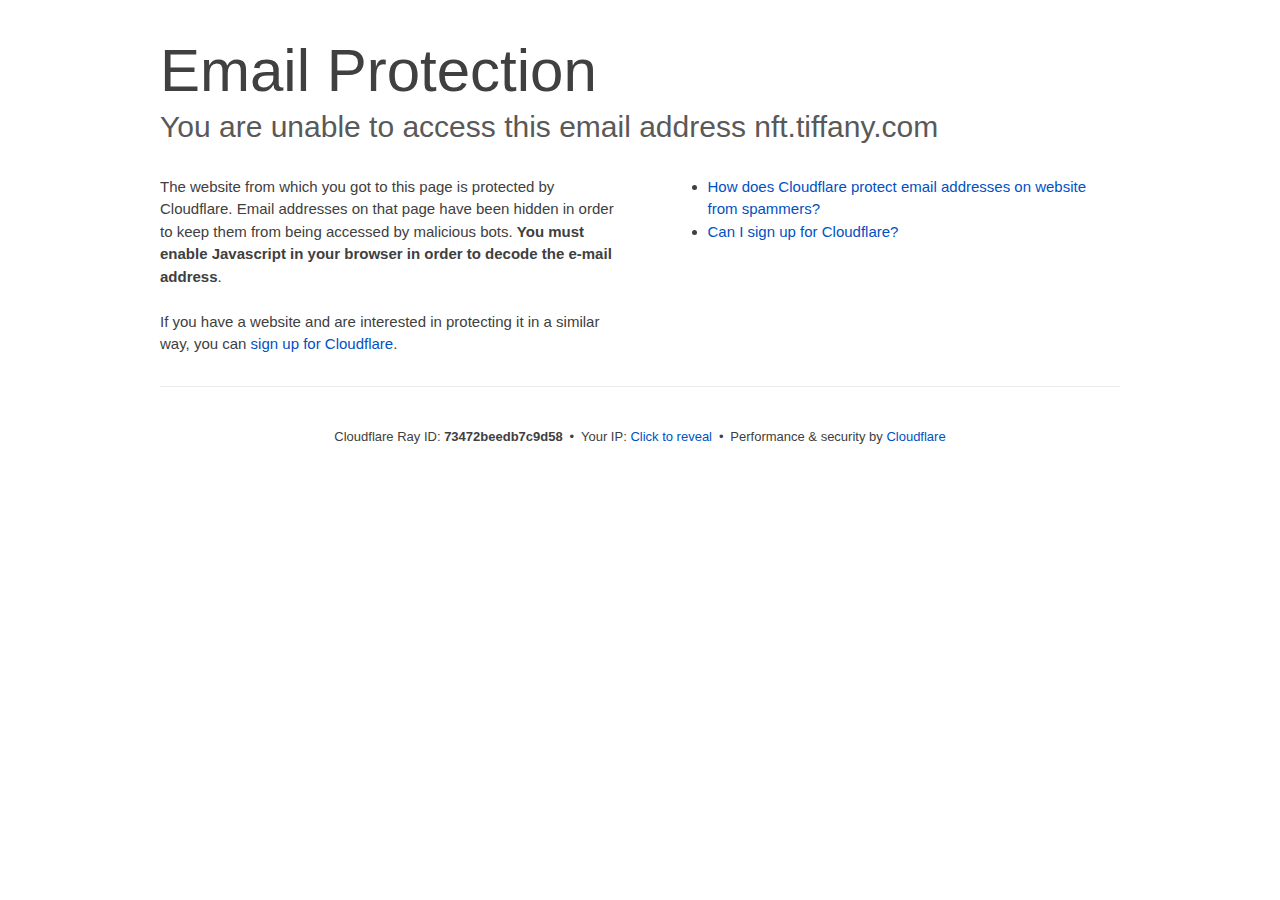
<file: cdn-cgi/l/email-protection.html>
﻿<!DOCTYPE html>
<!--[if lt IE 7]> <html class="no-js ie6 oldie" lang="en-US"> <![endif]-->
<!--[if IE 7]>    <html class="no-js ie7 oldie" lang="en-US"> <![endif]-->
<!--[if IE 8]>    <html class="no-js ie8 oldie" lang="en-US"> <![endif]-->
<!--[if gt IE 8]><!--> <html class="no-js" lang="en-US"> <!--<![endif]-->
<head>
<title>Email Protection | Cloudflare</title>
<meta charset="UTF-8">
<meta http-equiv="Content-Type" content="text/html; charset=UTF-8">
<meta http-equiv="X-UA-Compatible" content="IE=Edge">
<meta name="robots" content="noindex, nofollow">
<meta name="viewport" content="width=device-width,initial-scale=1">
<link rel="stylesheet" id="cf_styles-css" href="../styles/cf.errors.css">
<!--[if lt IE 9]><link rel="stylesheet" id='cf_styles-ie-css' href="/cdn-cgi/styles/cf.errors.ie.css" /><![endif]-->
<style>body{margin:0;padding:0}</style>


<!--[if gte IE 10]><!-->
<script>
  if (!navigator.cookieEnabled) {
    window.addEventListener('DOMContentLoaded', function () {
      var cookieEl = document.getElementById('cookie-alert');
      cookieEl.style.display = 'block';
    })
  }
</script>
<!--<![endif]-->


</head>
<body>
  <div id="cf-wrapper">
    <div class="cf-alert cf-alert-error cf-cookie-error" id="cookie-alert" data-translate="enable_cookies">Please enable cookies.</div>
    <div id="cf-error-details" class="cf-error-details-wrapper">
      <div class="cf-wrapper cf-header cf-error-overview">
        <h1 data-translate="block_headline">Email Protection</h1>
        <h2 class="cf-subheadline"><span data-translate="unable_to_access">You are unable to access this email address</span> nft.tiffany.com</h2>
      </div><!-- /.header -->

      <div class="cf-section cf-wrapper">
        <div class="cf-columns two">
          <div class="cf-column">
            <p>The website from which you got to this page is protected by Cloudflare. Email addresses on that page have been hidden in order to keep them from being accessed by malicious bots. <strong>You must enable Javascript in your browser in order to decode the e-mail address</strong>.</p>
            <p>If you have a website and are interested in protecting it in a similar way, you can <a rel="noopener noreferrer" href="https://www.cloudflare.com/sign-up?utm_source=email_protection">sign up for Cloudflare</a>.</p>
          </div>

          <div class="cf-column">
            <div class="grid_4">
              <div class="rail">
                  <div class="panel">
                      <ul class="nobullets">
                        <li><a rel="noopener noreferrer" class="modal-link-faq" href="https://support.cloudflare.com/hc/en-us/articles/200170016-What-is-Email-Address-Obfuscation-">How does Cloudflare protect email addresses on website from spammers?</a></li>
                        <li><a rel="noopener noreferrer" class="modal-link-faq" href="https://support.cloudflare.com/hc/en-us/categories/200275218-Getting-Started">Can I sign up for Cloudflare?</a></li>
                    </ul>
                </div>
              </div>
            </div>
          </div>
        </div>
      </div><!-- /.section -->

      <div class="cf-error-footer cf-wrapper w-240 lg:w-full py-10 sm:py-4 sm:px-8 mx-auto text-center sm:text-left border-solid border-0 border-t border-gray-300">
  <p class="text-13">
    <span class="cf-footer-item sm:block sm:mb-1">Cloudflare Ray ID: <strong class="font-semibold">73472beedb7c9d58</strong></span>
    <span class="cf-footer-separator sm:hidden">&bull;</span>
    <span id="cf-footer-item-ip" class="cf-footer-item hidden sm:block sm:mb-1">
      Your IP:
      <button type="button" id="cf-footer-ip-reveal" class="cf-footer-ip-reveal-btn">Click to reveal</button>
      <span class="hidden" id="cf-footer-ip">178.47.9.28</span>
      <span class="cf-footer-separator sm:hidden">&bull;</span>
    </span>
    <span class="cf-footer-item sm:block sm:mb-1"><span>Performance &amp; security by</span> <a rel="noopener noreferrer" href="../../5xx-error-landing/index.htm" id="brand_link" target="_blank">Cloudflare</a></span>
    
  </p>
  <script>(function(){function d(){var b=a.getElementById("cf-footer-item-ip"),c=a.getElementById("cf-footer-ip-reveal");b&&"classList"in b&&(b.classList.remove("hidden"),c.addEventListener("click",function(){c.classList.add("hidden");a.getElementById("cf-footer-ip").classList.remove("hidden")}))}var a=document;document.addEventListener&&a.addEventListener("DOMContentLoaded",d)})();</script>
</div><!-- /.error-footer -->


    </div><!-- /#cf-error-details -->
  </div><!-- /#cf-wrapper -->

  <script>
  window._cf_translation = {};
  
  
</script>

</body>
</html>
</file>
<file: cdn-cgi/styles/cf.errors.css>
#cf-wrapper a,#cf-wrapper abbr,#cf-wrapper article,#cf-wrapper aside,#cf-wrapper b,#cf-wrapper big,#cf-wrapper blockquote,#cf-wrapper body,#cf-wrapper canvas,#cf-wrapper caption,#cf-wrapper center,#cf-wrapper cite,#cf-wrapper code,#cf-wrapper dd,#cf-wrapper del,#cf-wrapper details,#cf-wrapper dfn,#cf-wrapper div,#cf-wrapper dl,#cf-wrapper dt,#cf-wrapper em,#cf-wrapper embed,#cf-wrapper fieldset,#cf-wrapper figcaption,#cf-wrapper figure,#cf-wrapper footer,#cf-wrapper form,#cf-wrapper h1,#cf-wrapper h2,#cf-wrapper h3,#cf-wrapper h4,#cf-wrapper h5,#cf-wrapper h6,#cf-wrapper header,#cf-wrapper hgroup,#cf-wrapper html,#cf-wrapper i,#cf-wrapper iframe,#cf-wrapper img,#cf-wrapper label,#cf-wrapper legend,#cf-wrapper li,#cf-wrapper mark,#cf-wrapper menu,#cf-wrapper nav,#cf-wrapper object,#cf-wrapper ol,#cf-wrapper output,#cf-wrapper p,#cf-wrapper pre,#cf-wrapper s,#cf-wrapper samp,#cf-wrapper section,#cf-wrapper small,#cf-wrapper span,#cf-wrapper strike,#cf-wrapper strong,#cf-wrapper sub,#cf-wrapper summary,#cf-wrapper sup,#cf-wrapper table,#cf-wrapper tbody,#cf-wrapper td,#cf-wrapper tfoot,#cf-wrapper th,#cf-wrapper thead,#cf-wrapper tr,#cf-wrapper tt,#cf-wrapper u,#cf-wrapper ul{margin:0;padding:0;border:0;font:inherit;font-size:100%;text-decoration:none;vertical-align:baseline}#cf-wrapper a img{border:none}#cf-wrapper article,#cf-wrapper aside,#cf-wrapper details,#cf-wrapper figcaption,#cf-wrapper figure,#cf-wrapper footer,#cf-wrapper header,#cf-wrapper hgroup,#cf-wrapper menu,#cf-wrapper nav,#cf-wrapper section,#cf-wrapper summary{display:block}#cf-wrapper .cf-columns:after,#cf-wrapper .cf-columns:before,#cf-wrapper .cf-section:after,#cf-wrapper .cf-section:before,#cf-wrapper .cf-wrapper:after,#cf-wrapper .cf-wrapper:before,#cf-wrapper .clearfix:after,#cf-wrapper .clearfix:before,#cf-wrapper section:after,#cf-wrapper section:before{content:" ";display:table}#cf-wrapper .cf-columns:after,#cf-wrapper .cf-section:after,#cf-wrapper .cf-wrapper:after,#cf-wrapper .clearfix:after,#cf-wrapper section:after{clear:both}#cf-wrapper{display:block;margin:0;padding:0;position:relative;text-align:left;width:100%;z-index:999999999;color:#404040!important;font-family:-apple-system,BlinkMacSystemFont,Segoe UI,Roboto,Oxygen,Ubuntu,Helvetica Neue,Arial,sans-serif!important;font-size:15px!important;line-height:1.5!important;text-decoration:none!important;letter-spacing:normal;-webkit-tap-highlight-color:rgba(246,139,31,.3);-webkit-font-smoothing:antialiased}#cf-wrapper .cf-section,#cf-wrapper section{background:0 0;display:block;margin-bottom:2em;margin-top:2em}#cf-wrapper .cf-wrapper{margin-left:auto;margin-right:auto;width:90%}#cf-wrapper .cf-columns{display:block;list-style:none;padding:0;width:100%}#cf-wrapper .cf-columns img,#cf-wrapper .cf-columns input,#cf-wrapper .cf-columns object,#cf-wrapper .cf-columns select,#cf-wrapper .cf-columns textarea{max-width:100%}#cf-wrapper .cf-columns>.cf-column{float:left;padding-bottom:45px;width:100%;box-sizing:border-box}@media screen and (min-width:49.2em){#cf-wrapper .cf-columns.cols-2>.cf-column:nth-child(n+3),#cf-wrapper .cf-columns.cols-3>.cf-column:nth-child(n+4),#cf-wrapper .cf-columns.cols-4>.cf-column:nth-child(n+3),#cf-wrapper .cf-columns.four>.cf-column:nth-child(n+3),#cf-wrapper .cf-columns.three>.cf-column:nth-child(n+4),#cf-wrapper .cf-columns.two>.cf-column:nth-child(n+3){padding-top:67.5px}#cf-wrapper .cf-columns>.cf-column{padding-bottom:0}#cf-wrapper .cf-columns.cols-2>.cf-column,#cf-wrapper .cf-columns.cols-4>.cf-column,#cf-wrapper .cf-columns.four>.cf-column,#cf-wrapper .cf-columns.two>.cf-column{padding-left:0;padding-right:22.5px;width:50%}#cf-wrapper .cf-columns.cols-2>.cf-column:nth-child(2n),#cf-wrapper .cf-columns.cols-4>.cf-column:nth-child(2n),#cf-wrapper .cf-columns.four>.cf-column:nth-child(2n),#cf-wrapper .cf-columns.two>.cf-column:nth-child(2n){padding-left:22.5px;padding-right:0}#cf-wrapper .cf-columns.cols-2>.cf-column:nth-child(odd),#cf-wrapper .cf-columns.cols-4>.cf-column:nth-child(odd),#cf-wrapper .cf-columns.four>.cf-column:nth-child(odd),#cf-wrapper .cf-columns.two>.cf-column:nth-child(odd){clear:left}#cf-wrapper .cf-columns.cols-3>.cf-column,#cf-wrapper .cf-columns.three>.cf-column{padding-left:30px;width:33.3333333333333%}#cf-wrapper .cf-columns.cols-3>.cf-column:first-child,#cf-wrapper .cf-columns.cols-3>.cf-column:nth-child(3n+1),#cf-wrapper .cf-columns.three>.cf-column:first-child,#cf-wrapper .cf-columns.three>.cf-column:nth-child(3n+1){clear:left;padding-left:0;padding-right:30px}#cf-wrapper .cf-columns.cols-3>.cf-column:nth-child(3n+2),#cf-wrapper .cf-columns.three>.cf-column:nth-child(3n+2){padding-left:15px;padding-right:15px}#cf-wrapper .cf-columns.cols-3>.cf-column:nth-child(-n+3),#cf-wrapper .cf-columns.three>.cf-column:nth-child(-n+3){padding-top:0}}@media screen and (min-width:66em){#cf-wrapper .cf-columns>.cf-column{padding-bottom:0}#cf-wrapper .cf-columns.cols-4>.cf-column,#cf-wrapper .cf-columns.four>.cf-column{padding-left:33.75px;width:25%}#cf-wrapper .cf-columns.cols-4>.cf-column:nth-child(odd),#cf-wrapper .cf-columns.four>.cf-column:nth-child(odd){clear:none}#cf-wrapper .cf-columns.cols-4>.cf-column:first-child,#cf-wrapper .cf-columns.cols-4>.cf-column:nth-child(4n+1),#cf-wrapper .cf-columns.four>.cf-column:first-child,#cf-wrapper .cf-columns.four>.cf-column:nth-child(4n+1){clear:left;padding-left:0;padding-right:33.75px}#cf-wrapper .cf-columns.cols-4>.cf-column:nth-child(4n+2),#cf-wrapper .cf-columns.four>.cf-column:nth-child(4n+2){padding-left:11.25px;padding-right:22.5px}#cf-wrapper .cf-columns.cols-4>.cf-column:nth-child(4n+3),#cf-wrapper .cf-columns.four>.cf-column:nth-child(4n+3){padding-left:22.5px;padding-right:11.25px}#cf-wrapper .cf-columns.cols-4>.cf-column:nth-child(n+5),#cf-wrapper .cf-columns.four>.cf-column:nth-child(n+5){padding-top:67.5px}#cf-wrapper .cf-columns.cols-4>.cf-column:nth-child(-n+4),#cf-wrapper .cf-columns.four>.cf-column:nth-child(-n+4){padding-top:0}}#cf-wrapper a{background:0 0;border:0;color:#0051c3;outline:0;text-decoration:none;-webkit-transition:all .15s ease;transition:all .15s ease}#cf-wrapper a:hover{background:0 0;border:0;color:#f68b1f}#cf-wrapper a:focus{background:0 0;border:0;color:#62a1d8;outline:0}#cf-wrapper a:active{background:0 0;border:0;color:#c16508;outline:0}#cf-wrapper h1,#cf-wrapper h2,#cf-wrapper h3,#cf-wrapper h4,#cf-wrapper h5,#cf-wrapper h6,#cf-wrapper p{color:#404040;margin:0;padding:0}#cf-wrapper h1,#cf-wrapper h2,#cf-wrapper h3{font-weight:400}#cf-wrapper h4,#cf-wrapper h5,#cf-wrapper h6,#cf-wrapper strong{font-weight:600}#cf-wrapper h1{font-size:36px;line-height:1.2}#cf-wrapper h2{font-size:30px;line-height:1.3}#cf-wrapper h3{font-size:25px;line-height:1.3}#cf-wrapper h4{font-size:20px;line-height:1.3}#cf-wrapper h5{font-size:15px}#cf-wrapper h6{font-size:13px}#cf-wrapper ol,#cf-wrapper ul{list-style:none;margin-left:3em}#cf-wrapper ul{list-style-type:disc}#cf-wrapper ol{list-style-type:decimal}#cf-wrapper em{font-style:italic}#cf-wrapper .cf-subheadline{color:#595959;font-weight:300}#cf-wrapper .cf-text-error{color:#bd2426}#cf-wrapper .cf-text-success{color:#9bca3e}#cf-wrapper ol+h2,#cf-wrapper ol+h3,#cf-wrapper ol+h4,#cf-wrapper ol+h5,#cf-wrapper ol+h6,#cf-wrapper ol+p,#cf-wrapper p+dl,#cf-wrapper p+ol,#cf-wrapper p+p,#cf-wrapper p+table,#cf-wrapper p+ul,#cf-wrapper ul+h2,#cf-wrapper ul+h3,#cf-wrapper ul+h4,#cf-wrapper ul+h5,#cf-wrapper ul+h6,#cf-wrapper ul+p{margin-top:1.5em}#cf-wrapper h1+p,#cf-wrapper p+h1,#cf-wrapper p+h2,#cf-wrapper p+h3,#cf-wrapper p+h4,#cf-wrapper p+h5,#cf-wrapper p+h6{margin-top:1.25em}#cf-wrapper h1+h2,#cf-wrapper h1+h3,#cf-wrapper h2+h3,#cf-wrapper h3+h4,#cf-wrapper h4+h5{margin-top:.25em}#cf-wrapper h2+p{margin-top:1em}#cf-wrapper h1+h4,#cf-wrapper h1+h5,#cf-wrapper h1+h6,#cf-wrapper h2+h4,#cf-wrapper h2+h5,#cf-wrapper h2+h6,#cf-wrapper h3+h5,#cf-wrapper h3+h6,#cf-wrapper h3+p,#cf-wrapper h4+p,#cf-wrapper h5+ol,#cf-wrapper h5+p,#cf-wrapper h5+ul{margin-top:.5em}#cf-wrapper .cf-btn{background-color:transparent;border:1px solid #999;color:#404040;font-size:14px;font-weight:400;line-height:1.2;margin:0;padding:.6em 1.33333em .53333em;-webkit-user-select:none;-moz-user-select:none;-ms-user-select:none;user-select:none;display:-moz-inline-stack;display:inline-block;vertical-align:middle;zoom:1;border-radius:2px;box-sizing:border-box;-webkit-transition:all .2s ease;transition:all .2s ease}#cf-wrapper .cf-btn:hover{background-color:#bfbfbf;border:1px solid #737373;color:#fff}#cf-wrapper .cf-btn:focus{color:inherit;outline:0;box-shadow:inset 0 0 4px rgba(0,0,0,.3)}#cf-wrapper .cf-btn.active,#cf-wrapper .cf-btn:active{background-color:#bfbfbf;border:1px solid #404040;color:#272727}#cf-wrapper .cf-btn::-moz-focus-inner{padding:0;border:0}#cf-wrapper .cf-btn .cf-caret{border-top-color:currentColor;margin-left:.25em;margin-top:.18333em}#cf-wrapper .cf-btn-primary{background-color:#2f7bbf;border:1px solid transparent;color:#fff}#cf-wrapper .cf-btn-primary:hover{background-color:#62a1d8;border:1px solid #2f7bbf;color:#fff}#cf-wrapper .cf-btn-primary.active,#cf-wrapper .cf-btn-primary:active,#cf-wrapper .cf-btn-primary:focus{background-color:#62a1d8;border:1px solid #163959;color:#fff}#cf-wrapper .cf-btn-danger,#cf-wrapper .cf-btn-error,#cf-wrapper .cf-btn-important{background-color:#bd2426;border-color:transparent;color:#fff}#cf-wrapper .cf-btn-danger:hover,#cf-wrapper .cf-btn-error:hover,#cf-wrapper .cf-btn-important:hover{background-color:#de5052;border-color:#bd2426;color:#fff}#cf-wrapper .cf-btn-danger.active,#cf-wrapper .cf-btn-danger:active,#cf-wrapper .cf-btn-danger:focus,#cf-wrapper .cf-btn-error.active,#cf-wrapper .cf-btn-error:active,#cf-wrapper .cf-btn-error:focus,#cf-wrapper .cf-btn-important.active,#cf-wrapper .cf-btn-important:active,#cf-wrapper .cf-btn-important:focus{background-color:#de5052;border-color:#521010;color:#fff}#cf-wrapper .cf-btn-accept,#cf-wrapper .cf-btn-success{background-color:#9bca3e;border:1px solid transparent;color:#fff}#cf-wrapper .cf-btn-accept:hover,#cf-wrapper .cf-btn-success:hover{background-color:#bada7a;border:1px solid #9bca3e;color:#fff}#cf-wrapper .active.cf-btn-accept,#cf-wrapper .cf-btn-accept:active,#cf-wrapper .cf-btn-accept:focus,#cf-wrapper .cf-btn-success.active,#cf-wrapper .cf-btn-success:active,#cf-wrapper .cf-btn-success:focus{background-color:#bada7a;border:1px solid #516b1d;color:#fff}#cf-wrapper .cf-btn-accept{color:transparent;font-size:0;height:36.38px;overflow:hidden;position:relative;text-indent:0;width:36.38px;white-space:nowrap}#cf-wrapper input,#cf-wrapper select,#cf-wrapper textarea{background:#fff!important;border:1px solid #999!important;color:#404040!important;font-size:.86667em!important;line-height:1.24!important;margin:0 0 1em!important;max-width:100%!important;outline:0!important;padding:.45em .75em!important;vertical-align:middle!important;display:-moz-inline-stack;display:inline-block;zoom:1;box-sizing:border-box;-webkit-transition:all .2s ease;transition:all .2s ease;border-radius:2px}#cf-wrapper input:hover,#cf-wrapper select:hover,#cf-wrapper textarea:hover{border-color:gray}#cf-wrapper input:focus,#cf-wrapper select:focus,#cf-wrapper textarea:focus{border-color:#2f7bbf;outline:0;box-shadow:0 0 8px rgba(47,123,191,.5)}#cf-wrapper fieldset{width:100%}#cf-wrapper label{display:block;font-size:13px;margin-bottom:.38333em}#cf-wrapper .cf-form-stacked .select2-container,#cf-wrapper .cf-form-stacked input,#cf-wrapper .cf-form-stacked select,#cf-wrapper .cf-form-stacked textarea{display:block;width:100%}#cf-wrapper .cf-form-stacked input[type=button],#cf-wrapper .cf-form-stacked input[type=checkbox],#cf-wrapper .cf-form-stacked input[type=submit]{display:-moz-inline-stack;display:inline-block;vertical-align:middle;zoom:1;width:auto}#cf-wrapper .cf-form-actions{text-align:right}#cf-wrapper .cf-alert{background-color:#f9b169;border:1px solid #904b06;color:#404040;font-size:13px;padding:7.5px 15px;position:relative;vertical-align:middle;border-radius:2px}#cf-wrapper .cf-alert:empty{display:none}#cf-wrapper .cf-alert .cf-close{border:1px solid transparent;color:inherit;font-size:18.75px;line-height:1;padding:0;position:relative;right:-18.75px;top:0}#cf-wrapper .cf-alert .cf-close:hover{background-color:transparent;border-color:currentColor;color:inherit}#cf-wrapper .cf-alert-danger,#cf-wrapper .cf-alert-error{background-color:#de5052;border-color:#521010;color:#fff}#cf-wrapper .cf-alert-success{background-color:#bada7a;border-color:#516b1d;color:#516b1d}#cf-wrapper .cf-alert-warning{background-color:#f9b169;border-color:#904b06;color:#404040}#cf-wrapper .cf-alert-info{background-color:#62a1d8;border-color:#163959;color:#163959}#cf-wrapper .cf-alert-nonessential{background-color:#ebebeb;border-color:#999;color:#404040}#cf-wrapper .cf-icon-exclamation-sign{background:url(../images/icon-exclamation.png) 50% no-repeat;height:54px;width:54px;display:-moz-inline-stack;display:inline-block;vertical-align:middle;zoom:1}#cf-wrapper h1 .cf-icon-exclamation-sign{margin-top:-10px}#cf-wrapper #cf-error-banner{background-color:#fff;border-bottom:3px solid #f68b1f;padding:15px 15px 20px;position:relative;z-index:999999999;box-shadow:0 2px 8px rgba(0,0,0,.2)}#cf-wrapper #cf-error-banner h4,#cf-wrapper #cf-error-banner p{display:-moz-inline-stack;display:inline-block;vertical-align:bottom;zoom:1}#cf-wrapper #cf-error-banner h4{color:#2f7bbf;font-weight:400;font-size:20px;line-height:1;vertical-align:baseline}#cf-wrapper #cf-error-banner .cf-error-actions{margin-bottom:10px;text-align:center;width:100%}#cf-wrapper #cf-error-banner .cf-error-actions a{display:-moz-inline-stack;display:inline-block;vertical-align:middle;zoom:1}#cf-wrapper #cf-error-banner .cf-error-actions a+a{margin-left:10px}#cf-wrapper #cf-error-banner .cf-error-actions .cf-btn-accept,#cf-wrapper #cf-error-banner .cf-error-actions .cf-btn-success{color:#fff}#cf-wrapper #cf-error-banner .error-header-desc{text-align:left}#cf-wrapper #cf-error-banner .cf-close{color:#999;cursor:pointer;display:inline-block;font-size:34.5px;float:none;font-weight:700;height:22.5px;line-height:.6;overflow:hidden;position:absolute;right:20px;top:25px;text-indent:200%;width:22.5px}#cf-wrapper #cf-error-banner .cf-close:hover{color:gray}#cf-wrapper #cf-error-banner .cf-close:before{content:"\00D7";left:0;height:100%;position:absolute;text-align:center;text-indent:0;top:0;width:100%}#cf-inline-error-wrapper{box-shadow:0 2px 10px rgba(0,0,0,.5)}#cf-wrapper #cf-error-details{background:#fff}#cf-wrapper #cf-error-details .cf-error-overview{padding:25px 0 0}#cf-wrapper #cf-error-details .cf-error-overview h1,#cf-wrapper #cf-error-details .cf-error-overview h2{font-weight:300}#cf-wrapper #cf-error-details .cf-error-overview h2{margin-top:0}#cf-wrapper #cf-error-details .cf-highlight{background:#ebebeb;overflow-x:hidden;padding:30px 0;background-image:-webkit-gradient(linear,left top, left bottom,from(#dedede),color-stop(3%, #ebebeb),color-stop(97%, #ebebeb),to(#dedede));background-image:linear-gradient(top,#dedede,#ebebeb 3%,#ebebeb 97%,#dedede)}#cf-wrapper #cf-error-details .cf-highlight h3{color:#999;font-weight:300}#cf-wrapper #cf-error-details .cf-highlight .cf-column:last-child{padding-bottom:0}#cf-wrapper #cf-error-details .cf-highlight .cf-highlight-inverse{background-color:#fff;padding:15px;border-radius:2px}#cf-wrapper #cf-error-details .cf-status-display h3{margin-top:.5em}#cf-wrapper #cf-error-details .cf-status-label{color:#9bca3e;font-size:1.46667em}#cf-wrapper #cf-error-details .cf-status-label,#cf-wrapper #cf-error-details .cf-status-name{display:inline}#cf-wrapper #cf-error-details .cf-status-item{display:block;position:relative;text-align:left}#cf-wrapper #cf-error-details .cf-status-item,#cf-wrapper #cf-error-details .cf-status-item.cf-column{padding-bottom:1.5em}#cf-wrapper #cf-error-details .cf-status-item.cf-error-source{display:block;text-align:center}#cf-wrapper #cf-error-details .cf-status-item.cf-error-source:after{bottom:-60px;content:"";display:none;border-bottom:18px solid #fff;border-left:20px solid transparent;border-right:20px solid transparent;height:0;left:50%;margin-left:-9px;position:absolute;right:50%;width:0}#cf-wrapper #cf-error-details .cf-status-item+.cf-status-item{border-top:1px solid #dedede;padding-top:1.5em}#cf-wrapper #cf-error-details .cf-status-item+.cf-status-item:before{background:url(../images/cf-icon-horizontal-arrow.png) no-repeat;content:"";display:block;left:0;position:absolute;top:25.67px}#cf-wrapper #cf-error-details .cf-error-source .cf-icon-error-container{height:85px;margin-bottom:2.5em}#cf-wrapper #cf-error-details .cf-error-source .cf-status-label{color:#bd2426}#cf-wrapper #cf-error-details .cf-error-source .cf-icon{display:block}#cf-wrapper #cf-error-details .cf-error-source .cf-icon-status{bottom:-10px;left:50%;top:auto;right:auto}#cf-wrapper #cf-error-details .cf-error-source .cf-status-label,#cf-wrapper #cf-error-details .cf-error-source .cf-status-name{display:block}#cf-wrapper #cf-error-details .cf-icon-error-container{height:auto;position:relative}#cf-wrapper #cf-error-details .cf-icon-status{display:block;margin-left:-24px;position:absolute;top:0;right:0}#cf-wrapper #cf-error-details .cf-icon{display:none;margin:0 auto}#cf-wrapper #cf-error-details .cf-status-desc{display:block;height:22.5px;overflow:hidden;text-overflow:ellipsis;width:100%;white-space:nowrap}#cf-wrapper #cf-error-details .cf-status-desc:empty{display:none}#cf-wrapper #cf-error-details .cf-error-footer{padding:1.33333em 0;border-top:1px solid #ebebeb;text-align:center}#cf-wrapper #cf-error-details .cf-error-footer p{font-size:13px}#cf-wrapper #cf-error-details .cf-error-footer select{margin:0!important}#cf-wrapper #cf-error-details .cf-footer-item{display:block;margin-bottom:5px;text-align:left}#cf-wrapper #cf-error-details .cf-footer-separator{display:none}#cf-wrapper #cf-error-details .cf-captcha-info{margin-bottom:10px;position:relative;text-align:center}#cf-wrapper #cf-error-details .cf-captcha-image{height:57px;width:300px}#cf-wrapper #cf-error-details .cf-captcha-actions{margin-top:15px}#cf-wrapper #cf-error-details .cf-captcha-actions a{font-size:0;height:36.38px;overflow:hidden;padding-left:1.2em;padding-right:1.2em;position:relative;text-indent:-9999px;width:36.38px;white-space:nowrap}#cf-wrapper #cf-error-details .cf-captcha-actions a.cf-icon-refresh span{background-position:0 -787px}#cf-wrapper #cf-error-details .cf-captcha-actions a.cf-icon-announce span{background-position:0 -767px}#cf-wrapper #cf-error-details .cf-captcha-actions a.cf-icon-question span{background-position:0 -827px}#cf-wrapper #cf-error-details .cf-screenshot-container{background:url(../images/browser-bar.png) no-repeat #fff;max-height:400px;max-width:100%;overflow:hidden;padding-top:53px;width:960px;border-radius:5px 5px 0 0}#cf-wrapper #cf-error-details .cf-screenshot-container .cf-no-screenshot{background:url(../images/cf-no-screenshot-warn.png) no-repeat;display:block;height:158px;left:25%;margin-top:-79px;overflow:hidden;position:relative;top:50%;width:178px}#cf-wrapper #cf-error-details .cf-captcha-container .cf-screenshot-container,#cf-wrapper #cf-error-details .cf-captcha-container .cf-screenshot-container img,#recaptcha-widget .cf-alert,#recaptcha-widget .recaptcha_only_if_audio,.cf-cookie-error{display:none}#cf-wrapper #cf-error-details .cf-screenshot-container .cf-no-screenshot.error{background:url(../images/cf-no-screenshot-error.png) no-repeat;height:175px}#cf-wrapper #cf-error-details .cf-screenshot-container.cf-screenshot-full .cf-no-screenshot{left:50%;margin-left:-89px}.cf-captcha-info iframe{max-width:100%}#cf-wrapper .cf-icon-ok{background:url(../images/cf-icon-ok.png) no-repeat;height:48px;width:48px}#cf-wrapper .cf-icon-error{background:url(../images/cf-icon-error.png) no-repeat;height:48px;width:48px}#cf-wrapper .cf-icon-browser{background:url(../images/cf-icon-browser.png) no-repeat;height:80px;width:100px}#cf-wrapper .cf-icon-cloud{background:url(../images/cf-icon-cloud.png) no-repeat;height:77px;width:151px}#cf-wrapper .cf-icon-server{background:url(../images/cf-icon-server.png) no-repeat;height:75px;width:95px}#cf-wrapper .cf-icon-railgun{background-position:0 -848px;height:81px;width:95px}#cf-wrapper .cf-caret{border:.33333em solid transparent;border-top-color:inherit;content:"";height:0;width:0;display:-moz-inline-stack;display:inline-block;vertical-align:middle;zoom:1}@media screen and (min-width:49.2em){#cf-wrapper #cf-error-details .cf-status-desc:empty,#cf-wrapper #cf-error-details .cf-status-item.cf-error-source:after,#cf-wrapper #cf-error-details .cf-status-item .cf-icon,#cf-wrapper #cf-error-details .cf-status-label,#cf-wrapper #cf-error-details .cf-status-name{display:block}#cf-wrapper .cf-wrapper{width:708px}#cf-wrapper #cf-error-banner{padding:20px 20px 25px}#cf-wrapper #cf-error-banner .cf-error-actions{margin-bottom:15px}#cf-wrapper #cf-error-banner .cf-error-header-desc h4{margin-right:.5em}#cf-wrapper #cf-error-details h1{font-size:4em}#cf-wrapper #cf-error-details .cf-error-overview{padding-top:2.33333em}#cf-wrapper #cf-error-details .cf-highlight{padding:4em 0}#cf-wrapper #cf-error-details .cf-status-item{text-align:center}#cf-wrapper #cf-error-details .cf-status-item,#cf-wrapper #cf-error-details .cf-status-item.cf-column{padding-bottom:0}#cf-wrapper #cf-error-details .cf-status-item+.cf-status-item{border:0;padding-top:0}#cf-wrapper #cf-error-details .cf-status-item+.cf-status-item:before{background-position:0 -544px;height:24.75px;margin-left:-37.5px;width:75px;background-size:131.25px auto}#cf-wrapper #cf-error-details .cf-icon-error-container{height:85px;margin-bottom:2.5em}#cf-wrapper #cf-error-details .cf-icon-status{bottom:-10px;left:50%;top:auto;right:auto}#cf-wrapper #cf-error-details .cf-error-footer{padding:2.66667em 0}#cf-wrapper #cf-error-details .cf-footer-item,#cf-wrapper #cf-error-details .cf-footer-separator{display:-moz-inline-stack;display:inline-block;vertical-align:baseline;zoom:1}#cf-wrapper #cf-error-details .cf-footer-separator{padding:0 .25em}#cf-wrapper #cf-error-details .cf-status-item.cloudflare-status:before{margin-left:-50px}#cf-wrapper #cf-error-details .cf-status-item.cloudflare-status+.status-item:before{margin-left:-25px}#cf-wrapper #cf-error-details .cf-screenshot-container{height:400px;margin-bottom:-4em;max-width:none}#cf-wrapper #cf-error-details .cf-captcha-container .cf-screenshot-container,#cf-wrapper #cf-error-details .cf-captcha-container .cf-screenshot-container img{display:block}}@media screen and (min-width:66em){#cf-wrapper .cf-wrapper{width:960px}#cf-wrapper #cf-error-banner .cf-close{position:relative;right:auto;top:auto}#cf-wrapper #cf-error-banner .cf-details{white-space:nowrap}#cf-wrapper #cf-error-banner .cf-details-link{padding-right:.5em}#cf-wrapper #cf-error-banner .cf-error-actions{float:right;margin-bottom:0;text-align:left;width:auto}#cf-wrapper #cf-error-details .cf-status-item+.cf-status-item:before{background-position:0 -734px;height:33px;margin-left:-50px;width:100px;background-size:auto}#cf-wrapper #cf-error-details .cf-status-item.cf-cloudflare-status:before{margin-left:-66.67px}#cf-wrapper #cf-error-details .cf-status-item.cf-cloudflare-status+.cf-status-item:before{margin-left:-37.5px}#cf-wrapper #cf-error-details .cf-captcha-image{float:left}#cf-wrapper #cf-error-details .cf-captcha-actions{position:absolute;top:0;right:0}}.no-js #cf-wrapper .js-only{display:none}#cf-wrapper #cf-error-details .heading-ray-id{font-family:monaco,courier,monospace;font-size:15px;white-space:nowrap} #cf-wrapper #cf-error-details .cf-footer-item.hidden,.cf-error-footer .hidden{display:none} .cf-error-footer .cf-footer-ip-reveal-btn{-webkit-appearance:button;-moz-appearance:button;appearance:button;text-decoration:none;background:none;color:inherit;border:none;padding:0;font:inherit;cursor:pointer;color:#0051c3;-webkit-transition:color .15s ease;transition:color .15s ease}.cf-error-footer .cf-footer-ip-reveal-btn:hover{color:#ee730a}
</file>
